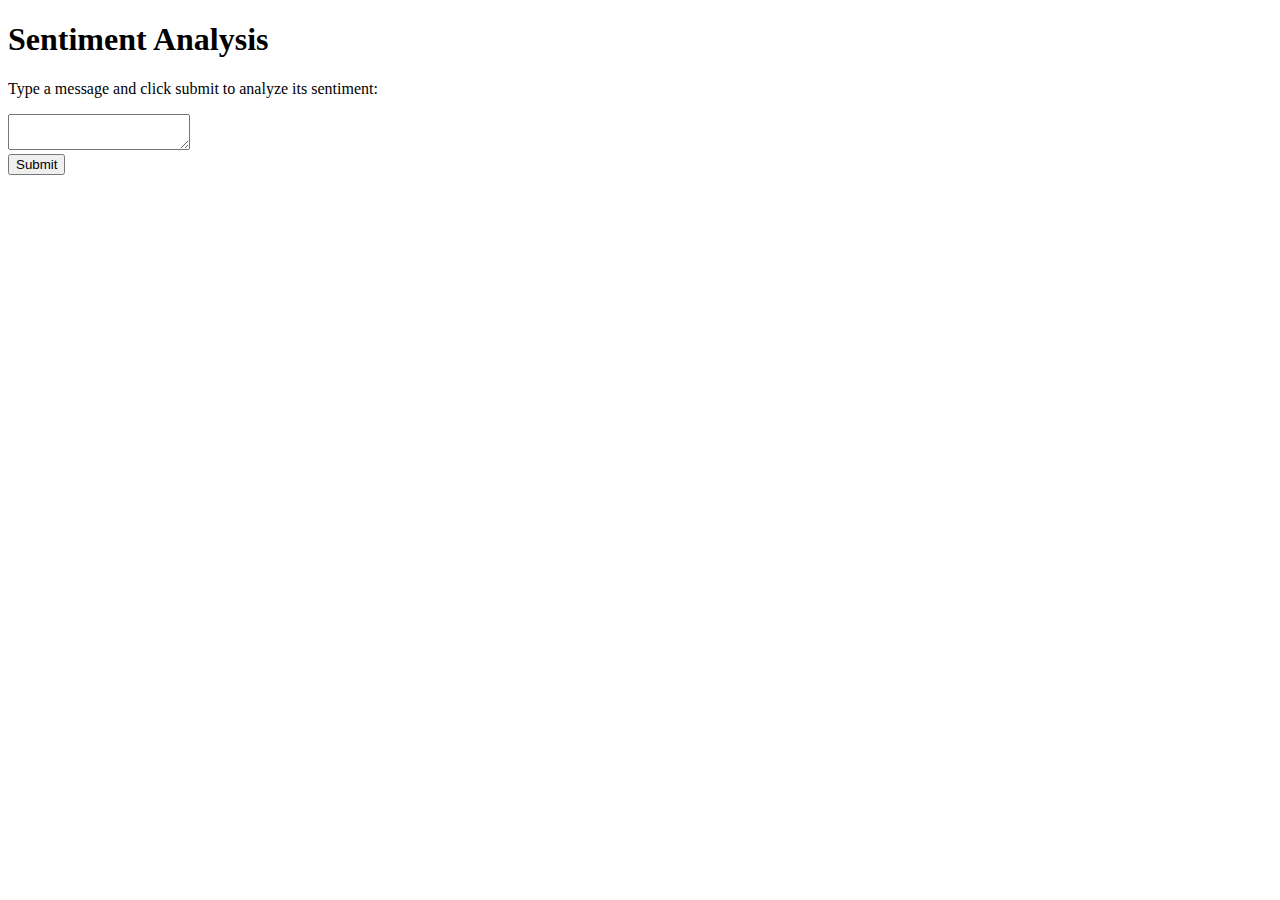
<file: src/main/webapp/sentiment.html>
<!DOCTYPE html>
<html>
  <head>
    <meta charset="UTF-8">
    <title>Sentiment Analysis</title>
  </head>
  <body>
    <h1>Sentiment Analysis</h1>
    <p>Type a message and click submit to analyze its sentiment:</p>

    <form method="POST" action="/sentiment">
      <textarea name="message"></textarea>
      <br/>
      <button>Submit</button>
    </form>

  </body>
</html>
</file>
